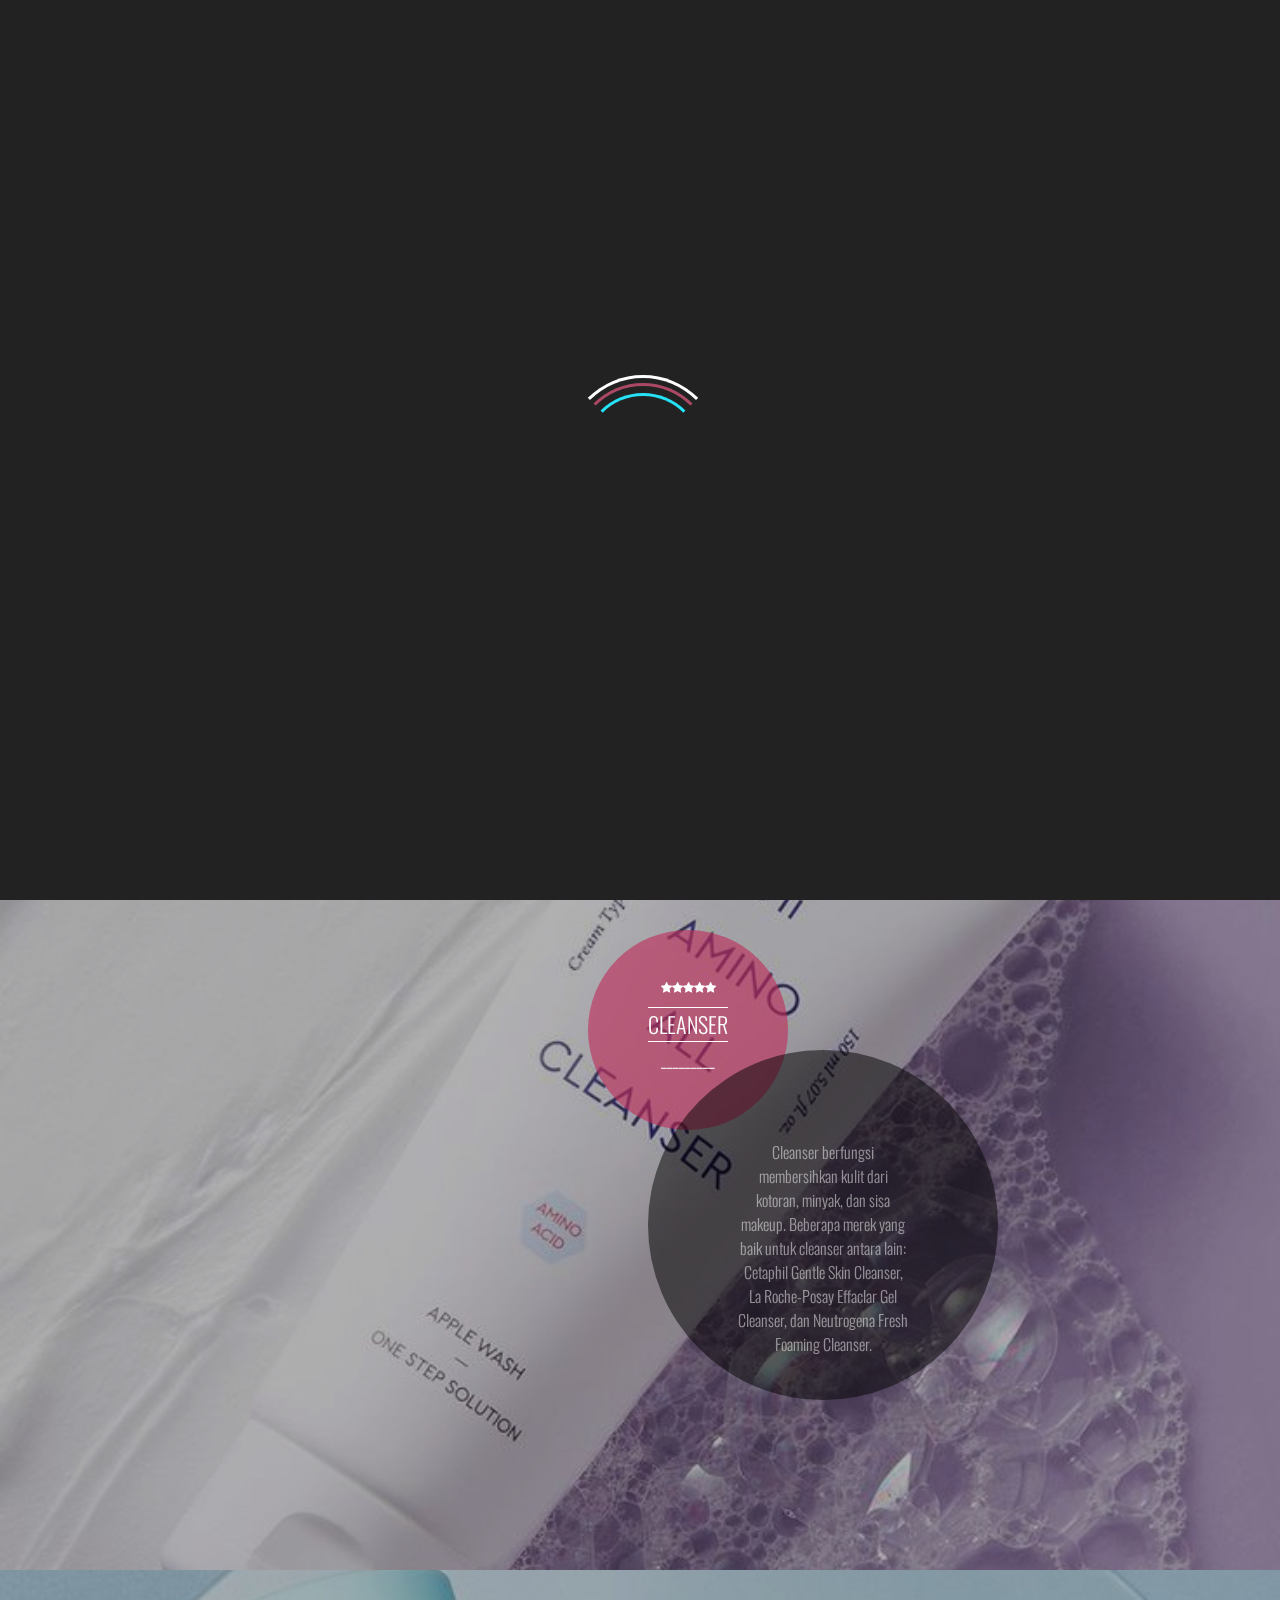
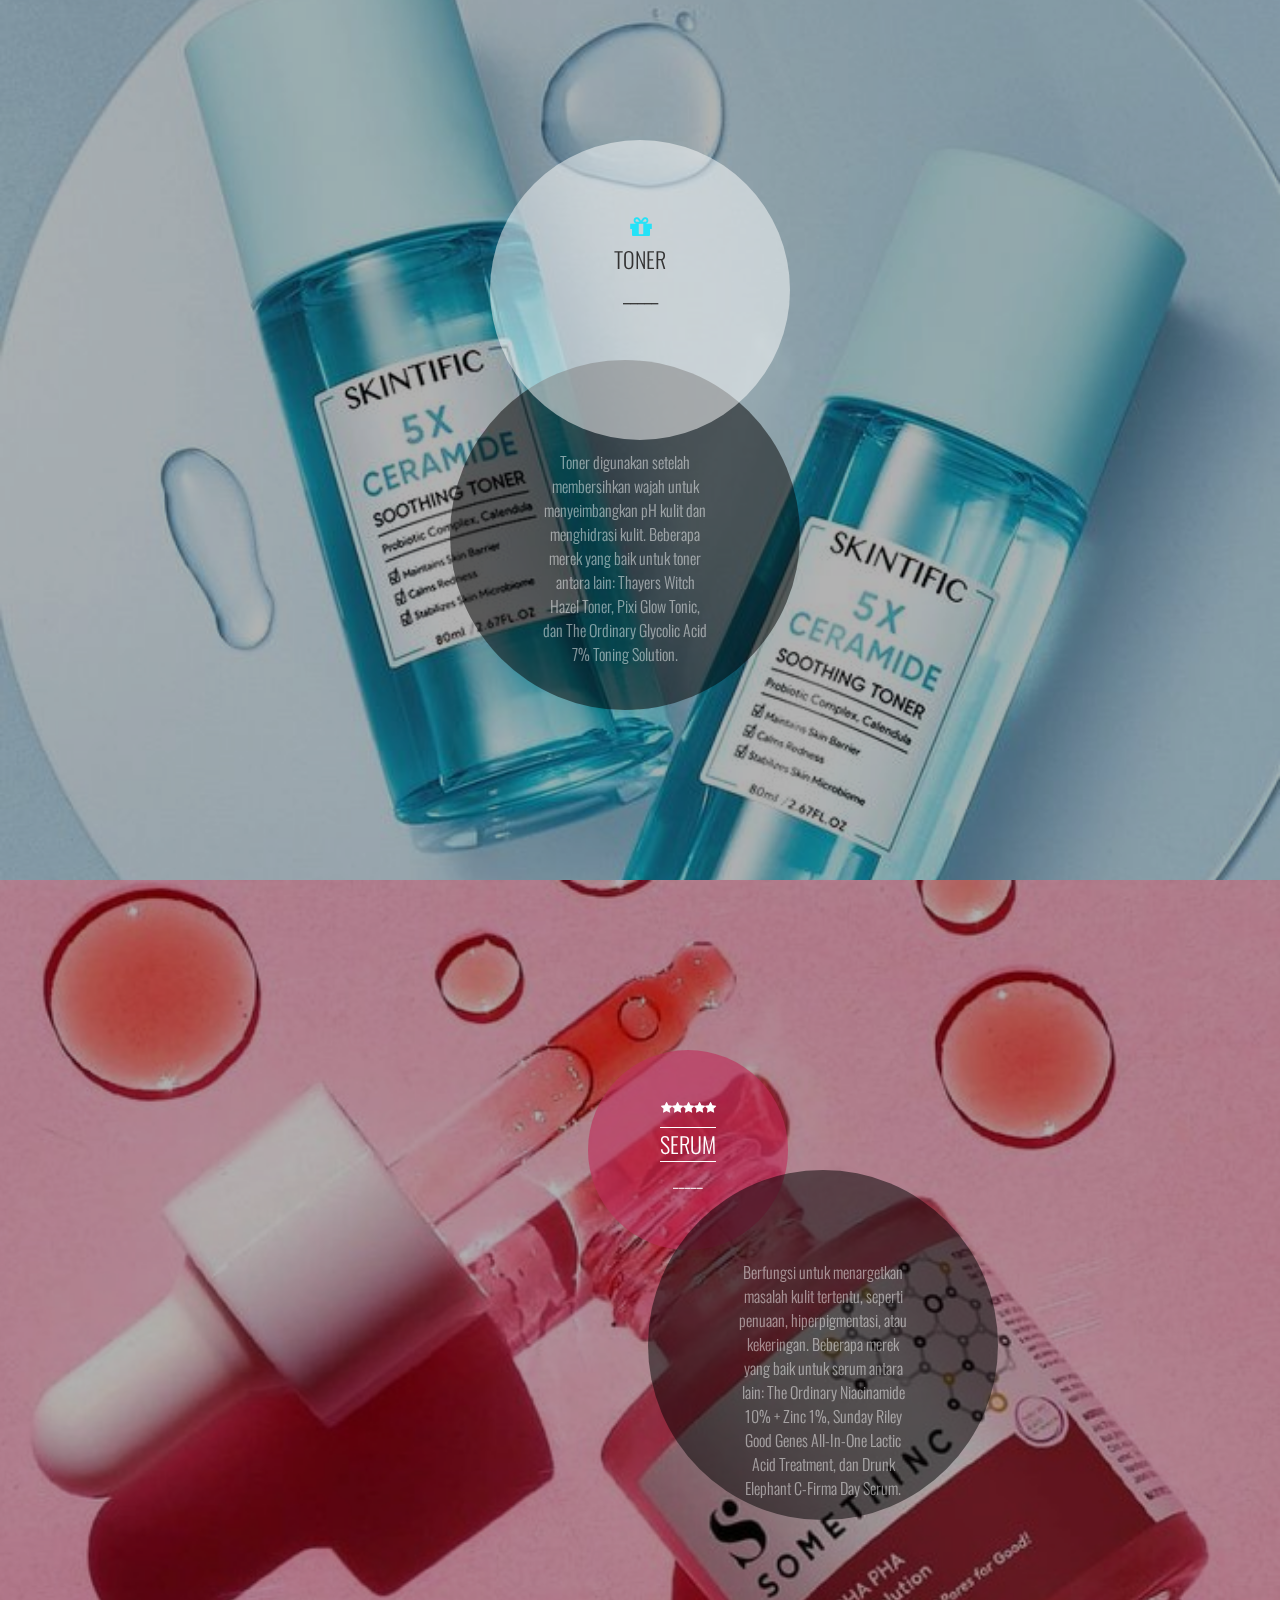
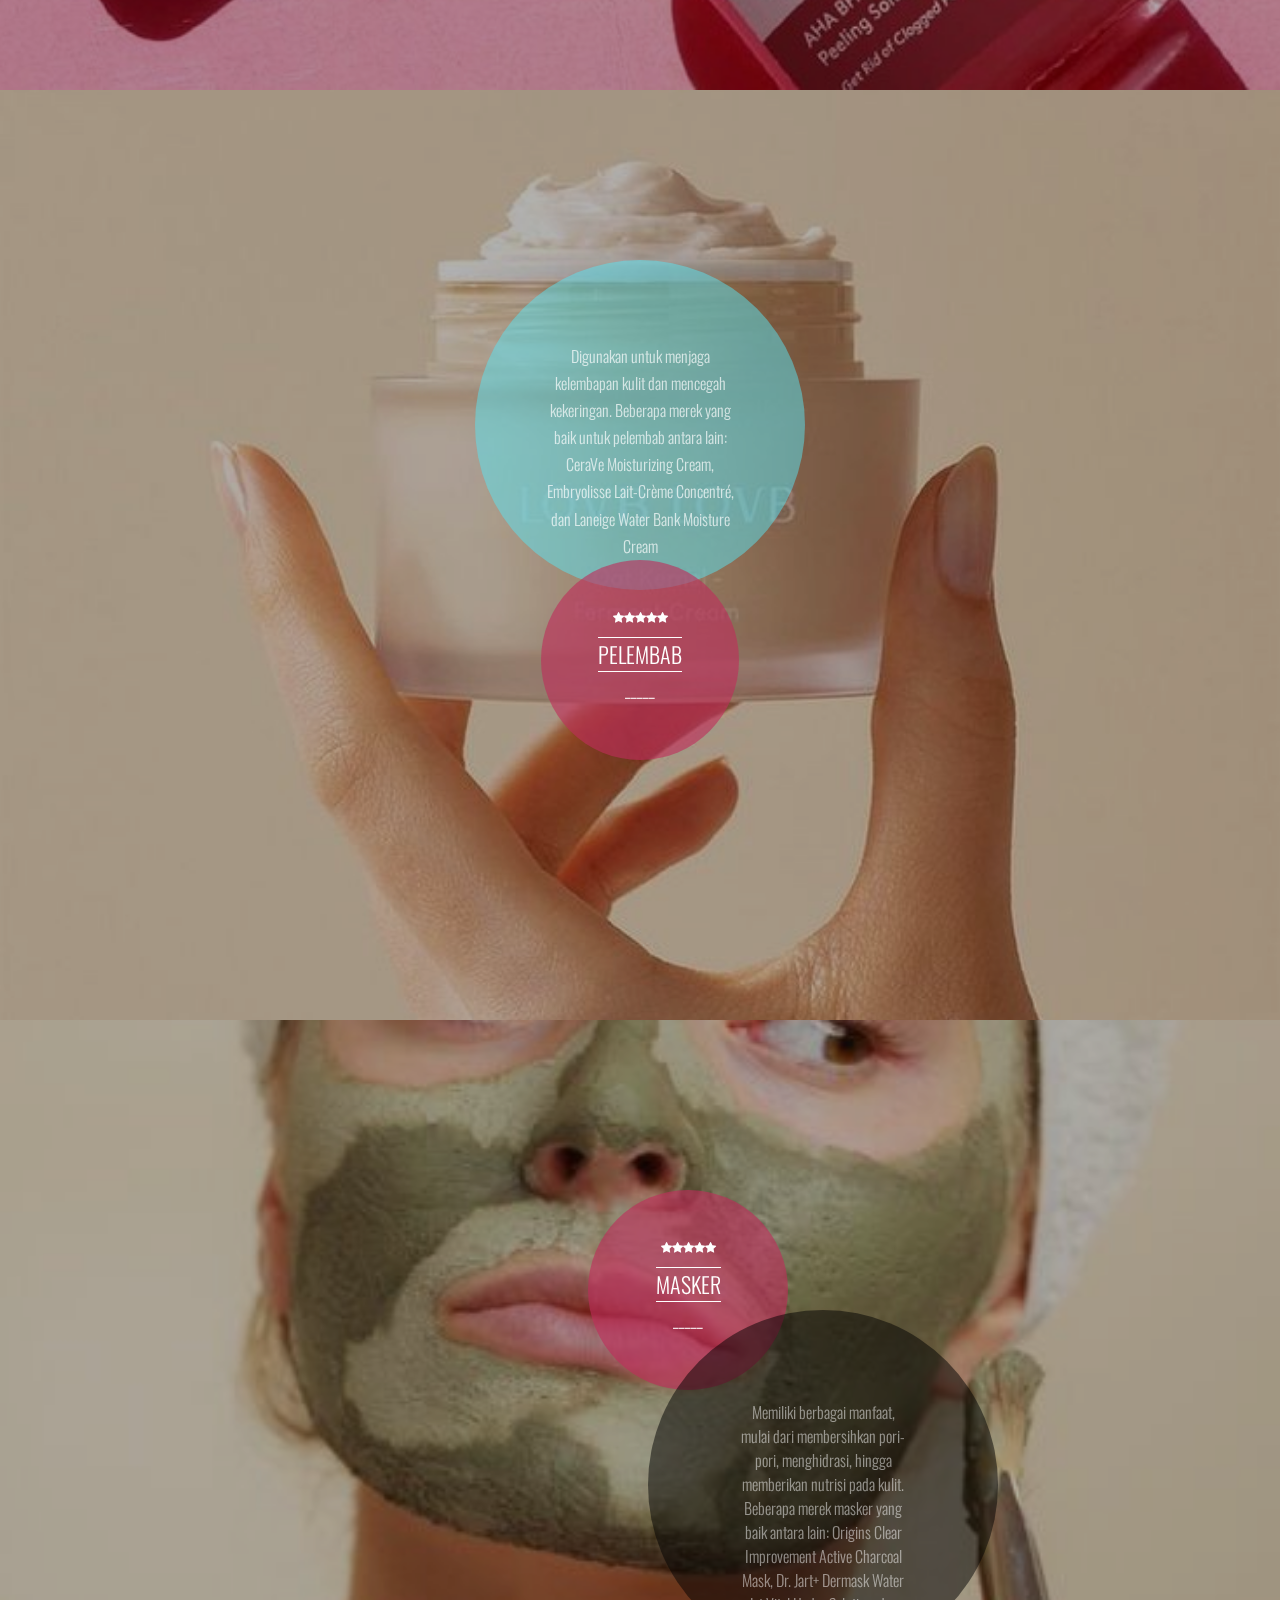
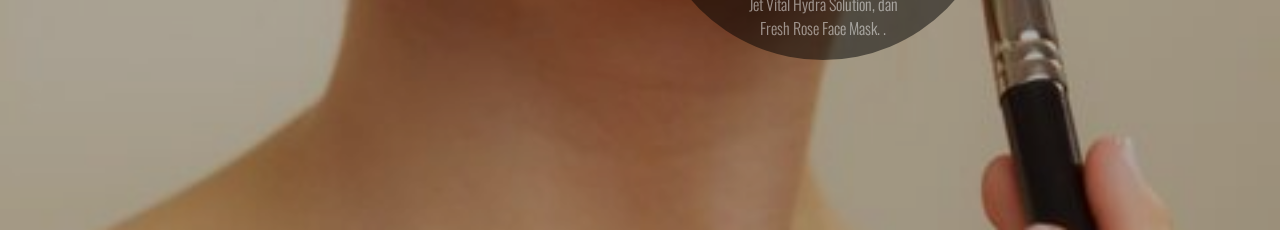
<file: index.html>
<!DOCTYPE html>
<html lang="en">
<head>
<meta charset="utf-8">
<meta name="viewport" content="width=device-width, initial-scale=1">
<meta name="description" content="">
<meta name="author" content="">
<link rel="icon" href="#">
<title>Najwa Anjani</title>
<!-- CSS -->
<link href="css/style.css" rel="stylesheet">
<link rel="stylesheet" href="https://maxcdn.bootstrapcdn.com/font-awesome/4.5.0/css/font-awesome.min.css">
<link href='https://fonts.googleapis.com/css?family=Great+Vibes' rel='stylesheet' type='text/css'>
<link href='https://fonts.googleapis.com/css?family=Oswald:400,700,300' rel='stylesheet' type='text/css'>
<link href='https://fonts.googleapis.com/css?family=Roboto+Condensed:400,400italic,300italic,300,700,700italic' rel='stylesheet' type='text/css'>

</head>
<body class="frontpage">

<div id="loader-wrapper">
<div id="loader"></div>
<div class="loader-section section-left"></div>
<div class="loader-section section-right"></div>
</div>


<div class="menu-outer">
    <div class="menu-icon">
        <div class="bar"></div>
        <div class="bar"></div>
        <div class="bar"></div>
    </div>
    <nav>
        <ul>
           <li><a href="index.html">New Review</a></li>
           <li><a href="blog.html">My Profile</a></li>
           <li><a target="_blank" href="https://www.youtube.com/watch?v=2CpCyNPqhg4">Video Skincare</a></li>
       </ul>
   </nav>
</div>
<a class="menu-close" onClick="return true">
    <div class="menu-icon">
        <div class="bar"></div>
        <div class="bar"></div>
    </div>
</a>

<div class="fixedcallicon">
	<i class="fa fa-phone"></i><span class="hide">No. Telp: +62 882-6043-5606</span>
</div>
<div class="container">
	<section class="background">
	<div class="content-wrapper">
		<div class="intro">
			<h1><span class="smaller wow zoomIn" data-wow-duration="2s" data-wow-delay="0.5">My review just for you, friends</span>
			<span class="big wow pulse" data-wow-duration="1s" data-wow-delay="0s">Skincare for You</span><br/>
			<span class="small wow fadeIn" data-wow-duration="2s" data-wow-delay="0.5s">- NajwaCare -</span>
			</h1>
		</div>
	</div>
	</section>
	<section class="background">
	<div class="content-wrapper">
		<div class="about">
			<div class="aboutbadge">
				<span><i class="fa fa-star"></i><i class="fa fa-star"></i><i class="fa fa-star"></i><i class="fa fa-star"></i><i class="fa fa-star"></i><br/>
				<span class="border">CLEANSER</span><br/>
				_________</span>
			</div>
			<div class="aboutbadge black">
				<span> Cleanser berfungsi membersihkan kulit dari kotoran, minyak, dan sisa makeup. Beberapa merek yang baik untuk cleanser antara lain: Cetaphil Gentle Skin Cleanser, La Roche-Posay Effaclar Gel Cleanser, dan Neutrogena Fresh Foaming Cleanser.
 </span>
			</div>
		</div>
	</div>
	</section>
	<section class="background">
	<div class="content-wrapper">
		<div class="voucher">
			<div class="voucher-whitetransparent">
				<h2><i class="fa fa-gift"></i><br/>TONER<br/>_____</h2>
			</div>
						<div class="aboutbadge black">
				<span>Toner digunakan setelah membersihkan wajah untuk menyeimbangkan pH kulit dan menghidrasi kulit. Beberapa merek yang baik untuk toner antara lain: Thayers Witch Hazel Toner, Pixi Glow Tonic, dan The Ordinary Glycolic Acid 7% Toning Solution. </span>
		</div>
		</div>
	</div>
	</section>
	<section class="background">
	<div class="content-wrapper">
		<div class="about">
			<div class="aboutbadge">
				<span><i class="fa fa-star"></i><i class="fa fa-star"></i><i class="fa fa-star"></i><i class="fa fa-star"></i><i class="fa fa-star"></i><br/>
				<span class="border">SERUM</span><br/>
				_____</span>
			</div>
			<div class="aboutbadge black">
				<span>Berfungsi untuk menargetkan masalah kulit tertentu, seperti penuaan, hiperpigmentasi, atau kekeringan. Beberapa merek yang baik untuk serum antara lain: The Ordinary Niacinamide 10% + Zinc 1%, Sunday Riley Good Genes All-In-One Lactic Acid Treatment, dan  Drunk Elephant C-Firma Day Serum. </span>
		</div>
	</div>
	</section>
	<section class="background">
	<div class="content-wrapper">
		<div class="testimonialarea">
			<div class="testimonialarea-bubble">
				<div class="testimonial-widget">
					<div class="testimonial">
						<p>
							 Digunakan untuk menjaga kelembapan kulit dan mencegah kekeringan. Beberapa merek yang baik untuk pelembab antara lain: CeraVe Moisturizing Cream, Embryolisse Lait-Crème Concentré, dan Laneige Water Bank Moisture Cream
						</p>
					</div>
					<div class="about">
			<div class="aboutbadge">
				<span><i class="fa fa-star"></i><i class="fa fa-star"></i><i class="fa fa-star"></i><i class="fa fa-star"></i><i class="fa fa-star"></i><br/>
				<span class="border">PELEMBAB</span><br/>
				_____</span>
			</div>
			</div>
		</div>
	
</div>


	</section>
	<section class="background">
	<div class="content-wrapper">
		<div class="about">
			<div class="aboutbadge">
				<span><i class="fa fa-star"></i><i class="fa fa-star"></i><i class="fa fa-star"></i><i class="fa fa-star"></i><i class="fa fa-star"></i><br/>
				<span class="border">MASKER</span><br/>
				_____</span>
			</div>
			<div class="aboutbadge black">
				<span>Memiliki berbagai manfaat, mulai dari membersihkan pori-pori, menghidrasi, hingga memberikan nutrisi pada kulit. Beberapa merek masker yang baik antara lain: Origins Clear Improvement Active Charcoal Mask, Dr. Jart+ Dermask Water Jet Vital Hydra Solution, dan Fresh Rose Face Mask.
. </span>
			</div>
		</div>
	</div>
	</section>
</div>


<!-- Scripts -->
<script src="https://ajax.googleapis.com/ajax/libs/jquery/1.11.3/jquery.min.js"></script>
<script src="js/common.js"></script>
<script src="js/home.js"></script>
<script src="js/testimonials.js"></script>

</body>
</html>
</file>
<file: css/style.css>
/* https://www.wowthemes.net 
Beauttio HTML Template
v1.0.0
*/

html, body, div, span, applet, object, iframe,
h1, h2, h3, h4, h5, h6, p, blockquote, pre,
a, abbr, acronym, address, big, cite, code,
del, dfn, em, img, ins, kbd, q, s, samp,
small, strike, strong, sub, sup, tt, var,
b, u, i, center,
dl, dt, dd, ol, ul, li,
fieldset, form, label, legend,
table, caption, tbody, tfoot, thead, tr, th, td,
article, aside, canvas, details, embed, 
figure, figcaption, footer, header, hgroup, 
menu, nav, output, ruby, section, summary,
time, mark, audio, video {
	margin: 0;
	padding: 0;
	border: 0;
	font-size: 100%;
	font: inherit;
	vertical-align: baseline;
}
/* HTML5 display-role reset for older browsers */
article, aside, details, figcaption, figure, 
footer, header, hgroup, menu, nav, section {
	display: block;
}
body {
	line-height: 1.7;
	font-weight:300;
	font-family:Oswald;
}
h2 {line-height:1.5;}
ol, ul {
	list-style: none;
}
blockquote, q {
	quotes: none;
}
blockquote:before, blockquote:after,
q:before, q:after {
	content: '';
	content: none;
}
table {
	border-collapse: collapse;
	border-spacing: 0;
}
body.frontpage {overflow:hidden;}
body{
	
	overflow-x: hidden;
    overflow-y: scroll;
}
a {text-decoration:none;}
	p {margin-bottom:20px;}
	p:last-child {margin-bottom:0;}
	
	.pull-left {float:left;}
	.pull-right {float:right;}
	.clearfix {clear:both;float:none;content:'';display:table;}
.background {
  background-size: cover;
  background-repeat: no-repeat;
  background-position: center center;
  overflow: hidden;
  will-change: transform;
  -webkit-backface-visibility: hidden;
  backface-visibility: hidden;
  height: 130vh;
  position: fixed;
  width: 100%;
  -webkit-transform: translateY(30vh);
  transform: translateY(30vh);
  -webkit-transition: all 1.2s cubic-bezier(0.22, 0.44, 0, 1);
  transition: all 1.2s cubic-bezier(0.22, 0.44, 0, 1);
}
.background:before {
  content: "";
  position: absolute;
  width: 100%;
  height: 100%;
  top: 0;
  left: 0;
  right: 0;
  bottom: 0;
  background-color: rgba(0, 0, 0, 0.3);
}
.background:first-child {
  background-image: url(../img/bg1.jpg);
  -webkit-transform: translateY(-15vh);
          transform: translateY(-15vh);
}
.background:first-child .content-wrapper {
  -webkit-transform: translateY(15vh);
          transform: translateY(15vh);
}
.background:nth-child(2) {
  background-image: url(../img/bg2.jpg);
}
.background:nth-child(3) {
  background-image: url(../img/bg3.jpg);
}
.background:nth-child(4) {
  background-image: url(../img/bg4.jpg);
}
.background:nth-child(5) {
  background-image: url(../img/bg5.jpg);
}
.background:nth-child(6) {
  background-image: url(../img/bg6.jpg);
}

/* Set stacking context of slides */
.background:nth-child(1) {
  z-index: 6;
}

.background:nth-child(2) {
  z-index: 5;
}

.background:nth-child(3) {
  z-index: 4;
}

.background:nth-child(4) {
  z-index: 3;
}

.background:nth-child(5) {
  z-index: 2;
}
.background:nth-child(6) {
  z-index: 1;
}

.content-wrapper {
	height: 100vh;
	display: -webkit-box;
	display: -webkit-flex;
	display: -ms-flexbox;
	display: flex;
	-webkit-box-pack: center;
	-webkit-justify-content: center;
	-ms-flex-pack: center;
	justify-content: center;
	text-align: center;
	-webkit-flex-flow: column nowrap;
	-ms-flex-flow: column nowrap;
	flex-flow: column nowrap;
	color: #fff;
	-webkit-transform: translateY(40vh);
	transform: translateY(40vh);
	will-change: transform;
	-webkit-backface-visibility: hidden;
	backface-visibility: hidden;
	-webkit-transition: all 1.7s cubic-bezier(0.22, 0.44, 0, 1);
	transition: all 1.7s cubic-bezier(0.22, 0.44, 0, 1);
}
.content-title {
  font-size: 12vh;
  line-height: 1.4;
}

.background.up-scroll {
  -webkit-transform: translate3d(0, -15vh, 0);
          transform: translate3d(0, -15vh, 0);
}
.background.up-scroll .content-wrapper {
  -webkit-transform: translateY(15vh);
          transform: translateY(15vh);
}
.background.up-scroll + .background {
  -webkit-transform: translate3d(0, 30vh, 0);
          transform: translate3d(0, 30vh, 0);
}
.background.up-scroll + .background .content-wrapper {
  -webkit-transform: translateY(30vh);
          transform: translateY(30vh);
}

.background.down-scroll {
  -webkit-transform: translate3d(0, -130vh, 0);
          transform: translate3d(0, -130vh, 0);
}
.background.down-scroll .content-wrapper {
  -webkit-transform: translateY(40vh);
          transform: translateY(40vh);
}
.background.down-scroll + .background:not(.down-scroll) {
  -webkit-transform: translate3d(0, -15vh, 0);
          transform: translate3d(0, -15vh, 0);
}
.background.down-scroll + .background:not(.down-scroll) .content-wrapper {
  -webkit-transform: translateY(15vh);
          transform: translateY(15vh);
}






.fixedcallicon {
	background: rgba(0,0,0,0.5);
    color: rgba(255,255,255,0.7);
    position: fixed;
    top: 43%;
    right: 0;
    width: 60px;
    height: 60px;
    line-height: 60px;
    overflow: hidden;
    display: inline-block;
    z-index: 99;
    border-top-left-radius: 5px;
    border-bottom-left-radius: 5px;
    transition: all 1s ease;
}
.fixedcallicon i {width:60px;height:60px;text-align:center;}
.fixedcallicon:hover {width:220px;background:rgba(245, 228, 25, 0.5);}

.intro h1 {font-family:Great Vibes;font-size:150px;font-weight:400;line-height:1.1;}
.intro h1 span.big {
border-top: 1px solid;
    border-bottom: 1px solid;
    margin-bottom: 0px;
    padding: 36px 0 0px;
    display: inline-block;
}
.intro h1 span.small {
	font-size:90px; font-family:Oswald; font-weight:700;
}
.intro h1 span.smaller {
	font-size:20px;
	font-family:Oswald;
	display:block;
	margin-bottom:30px;
	font-weight:300;
}



.about {
	width: 500px;
    max-width: 100%;
    margin: 0px auto;
    margin-right: 15%;
}


.aboutbadge {
background-color:rgba(190, 45, 90, 0.62);
width:200px;
height:200px;
max-width:100%;
border-radius:50%;
color:#fff;
line-height:260px; 
font-weight: 300;
font-size: 17px;
}
.aboutbadge.black{
    background-color: rgba(0,0,0,0.5);
    color: rgba(255,255,255,0.5);
    width: 350px;
    height: 350px;
    font-size: 14px;
    line-height: 210px;
    margin-top: -80px;
    margin-left: 60px;
}
.aboutbadge.black span {
	    font-size: 16px;
    font-weight: 300;
    padding: 90px;
}
.aboutbadge span {line-height:1.5;display:inline-block;}
.aboutbadge span.border{    display: inline-block;
    border-top: 1px solid;
    border-bottom: 1px solid;
    margin-top: 10px;
    margin-bottom: 5px;font-size:22px;}

.aboutbadge i {
	font-size:12px;

}



.voucher {
	width: 500px;
    max-width: 100%;
    margin: 0px auto;
}
.voucher-whitetransparent {
	    display: Inline-block;
    width: 300px;
    height: 300px;
    background: rgba(255,255,255,0.5);
    color: #333;
    border-radius: 100%;
	
}
.voucher-whitetransparent i.fa {
	    color: #25E2F7;
    font-size: 25px;
}
.voucher-whitetransparent h2 {
	line-height:1.5;
	font-weight:300;
	color:#333;
	padding:70px 30px 30px 30px;
	font-size:22px;
	
}
.voucher-whitetransparent a {color:#A50965;font-weight:400;text-decoration:none;border-bottom:1px dashed;}





.pricingbadge {
	width: 220px;
    max-width: 100%;
    background-color: rgba(0,0,0,0.5);
    height: 220px;
    border-radius: 50%;
    padding: 7%;
	color:rgba(255,255,255,0.5);
	line-height: 1.4;
	margin-left:30px;
}
.pricing_menu__list {
	font-weight: 300;
    list-style: none;
    font-size: 14px;
  
  
}

.pricingbadge h4 {
    color: #be2d5a;
    font-size: 20px;
    font-weight: 400;
    text-transform: uppercase;
    margin-bottom: 10px;
}

.pricing_menu__row {
  border-bottom: 1px dotted rgba(255,255,255,0.5); /* Our dotted line, we can use border-image instead */
  position: relative;
  float: left;
  line-height: 1.2em;
  margin: -.9em 0 0 0;  
  width: 100%;
  text-align: left;  
}


.pricing_menu__meal {
  padding-right: 3em; /* Custom number for space between text and right side of .pricing_menu__row; must be greater than .pricing_menu__price max-width to avoid overlapping */
}

.pricing_menu__meal span {
    margin: 0;
    position: relative;
    top: 1.6em;
    padding-right: 5px;
    background: #090a0d;
	    line-height: 1.4;
}

.pricing_menu__price {  
	padding:1px 0 1px 5px;
	position:relative;
	top:.4em;
	left:1px;/* ie6 rounding error*/
	float:right;
	background: #090a0d;
}

a.fullpricelist {
    color: #fff;
    text-decoration: none;
    text-align: center;
    margin-top: 30px;
    display: inline-block;
    clear: both;
    float: none;
    background: #be2d5a;
    padding: 10px 15px;
    border-radius: 30px;
}



@-moz-keyframes fadein {
  0% {
    opacity: .1;
    -moz-transform: translateY(5px);
    transform: translateY(5px);
  }
  100% {
    opacity: 1;
    -moz-transform: translateY(0);
    transform: translateY(0);
  }
}
@-webkit-keyframes fadein {
  0% {
    opacity: .1;
    -webkit-transform: translateY(5px);
    transform: translateY(5px);
  }
  100% {
    opacity: 1;
    -webkit-transform: translateY(0);
    transform: translateY(0);
  }
}
@keyframes fadein {
  0% {
    opacity: .1;
    -moz-transform: translateY(5px);
    -ms-transform: translateY(5px);
    -webkit-transform: translateY(5px);
    transform: translateY(5px);
  }
  100% {
    opacity: 1;
    -moz-transform: translateY(0);
    -ms-transform: translateY(0);
    -webkit-transform: translateY(0);
    transform: translateY(0);
  }
}
.uppercase {
  text-transform: uppercase;
}


.testimonialarea {
	   	width: 1200px;
    max-width: 100%;
    margin: 0px auto;
}

.testimonialarea-bubble {
	display: Inline-block;
    width: 330px;
    height: 330px;
    background: rgba(90, 227, 241, 0.5);
    color: #333;
    border-radius: 100%;
}

.testimonial-widget {
  position: relative;
  text-align: center;
  overflow: hidden;
     padding: 25% 20%;
	 color:rgba(255,255,255,0.7);
}
.testimonial-widget h3 {
	margin-bottom:20px;
}
.testimonial {
  position: absolute;
  opacity: 0;
  z-index: -1;
}
.testimonial.current {
  opacity: 1;
  position: relative;
  z-index: initial;
  -moz-animation: fadein 0.7s ease;
  -webkit-animation: fadein 0.7s ease;
  animation: fadein 0.7s ease;
}

.prev-testimonial,
.next-testimonial {
  position: absolute;
  -moz-appearance: none;
  -webkit-appearance: none;
  background-color: transparent;
  border: none;
  width: 30px;
  top: 110px;
  text-indent: -9999px;
  cursor: pointer;
}
.prev-testimonial:focus,
.next-testimonial:focus {
  outline: none;
}
.prev-testimonial:before,
.next-testimonial:before {
  content: "";
  background-color: transparent;
  width: 30px;
  height: 30px;
  display: inline-block;
  position: absolute;
  top: 0;
  -moz-transform: rotate(45deg);
  -ms-transform: rotate(45deg);
  -webkit-transform: rotate(45deg);
  transform: rotate(45deg);
}

.prev-testimonial {
  left: 15px;
      top: 50%;
}
.prev-testimonial:before {
  left: 10px;
  border-left: solid 1px black;
  border-bottom: solid 1px black;
}

.next-testimonial {
  right: 15px;
      top: 50%;
}
.next-testimonial:before {
  right: 10px;
  border-top: solid 1px black;
  border-right: solid 1px black;
}

.testimonial__mug {
  width: 100px;
  height: 100px;
  margin: 16px auto;
  -moz-border-radius: 50%;
  -webkit-border-radius: 50%;
  border-radius: 50%;
  overflow: hidden;
}

.grey-out {
  opacity: .2;
}

.testimonialarea button {
  width: 80px;
  padding: 6px;
  z-index: 99;
}




.contactform-bubble {
    display: inline-block;
    width: 400px;
    height: 400px;
    background: rgba(6, 6, 6, 0.5);
    color:rgba(255,255,255,0.5);
    border-radius: 100%;
	margin-left:-60px;	
}
.contactform {
	padding:20%;
}
.contactform input, 
.contactform textarea{
	width:100%;
	background:transparent;
	border:0;
	border-bottom:1px solid #555;
	font-family:Oswald;
	padding:10px 0;
	color:rgba(241, 229, 90, 0.5);
}

.contactform input.btnsend {
    border: 0;
    color: #fff;
    cursor: pointer;
    width: 100%;
    border-radius: 40px;
    margin-top: 15px;
    background: rgba(0,0,0, 0.5);	
	letter-spacing:0.5px;
}
.contactform input:focus, 
.contactform textarea:focus {
	outline:0;
	outline:none;
	border-bottom:1px solid #fff;
}
.done {
    display: none;
}
.contactform .done {margin-top:10px; font-size:14px;color:rgba(53, 249, 214, 0.42);}
.error input, input.error, .error textarea, textarea.error {
    border-color: #c60f13;
}

.contactaddress-bubble {
    display: inline-block;
    width: 200px;
    height: 200px;
    background: rgba(253, 216, 34, 0.44);
    color: rgba(255,255,255,0.5);
    border-radius: 100%;
    margin-left: -60px;
}
.contactaddress {
	    padding: 20%;
}
a.map {border-bottom: 1px dashed;    color: #fff;}


.logoarea {width:46%;float:left;}
.logoarea .intro {
    color: #fff;
    text-align: center;
    position: fixed;
    display: table;
    vertical-align: middle;
    top: 32%;
    left: 12%;
	
}
.logoarea .intro h1 span.small {
    font-size: 50px;
	margin-top:15px;
	display: block;
}
.logoarea .intro h1 span.smaller {
    font-size: 16px;
	margin-bottom:20px;
	line-height: 1;
	display: block;
}
.logoarea h1 {
    font-size: 90px;
	
}
.logoarea h1 span.big{
    padding: 22px 0 0px;
    line-height: 0.9;
}

.pagearea {
	float:right;
    width: 42%;
    max-width: 100%;
	min-height:100vh;
    margin: 0px auto;
    margin-right: 0;
	background-color: rgba(0,0,0,0.8);
	color: rgba(255,255,255,0.5);
	font-size: 15px;
	text-align:left;
	padding:40px 60px;
	font-family:Roboto Condensed;
}
.pagearea h1.entry-title, .pagearea h1.page-headline {
	font-family: Oswald;
    font-size: 21px;
    color: rgba(255,255,255,0.7);
	letter-spacing: 1px;
}
.pagearea h1.page-headline {
    margin-bottom: 0;
    color: #fff;
    font-weight: 400;
	font-size:25px;
}

.pagearea h1.page-headline:after {
    content: '';
    width: 91%;
    color: rgba(255,255,255,0.4);
    margin-top: 20px;
    border-bottom: double medium;
    display: block;
    margin-bottom: 30px;
    position: relative;
    margin-left: 26px;
	}
.iconstartitle {
	position: absolute;
    top: 95px;
}
.pagearea a.readmore {
	font-style: italic;
    background-color: rgba(230, 33, 97, 0.48);
    display: inline-block;
    color: rgb(255, 255, 255);
    padding: 5px 10px;
    border-radius: 5px 20px;
    margin-top: 10px;
	margin-bottom:10px;
}

.textwhite {color:#fff;}
.textmagenta {color: #F50986;}

#loader-wrapper {
    position: fixed;
    top: 0;
    left: 0;
    width: 100%;
    height: 100%;
    z-index: 1000;
}
#loader {
    display: block;
    position: relative;
    left: 50%;
    top: 50%;
    width: 150px;
    height: 150px;
    margin: -75px 0 0 -75px;
    border-radius: 50%;
    border: 3px solid transparent;
    border-top-color: #fff;

    -webkit-animation: spin 2s linear infinite; /* Chrome, Opera 15+, Safari 5+ */
    animation: spin 2s linear infinite; /* Chrome, Firefox 16+, IE 10+, Opera */
    z-index: 1001;
}

    #loader:before {
        content: "";
        position: absolute;
        top: 5px;
        left: 5px;
        right: 5px;
        bottom: 5px;
        border-radius: 50%;
        border: 3px solid transparent;
        border-top-color: #ab4964;

        -webkit-animation: spin 3s linear infinite; /* Chrome, Opera 15+, Safari 5+ */
        animation: spin 3s linear infinite; /* Chrome, Firefox 16+, IE 10+, Opera */
    }

    #loader:after {
        content: "";
        position: absolute;
        top: 15px;
        left: 15px;
        right: 15px;
        bottom: 15px;
        border-radius: 50%;
        border: 3px solid transparent;
        border-top-color: #25E2F7;

        -webkit-animation: spin 1.5s linear infinite; /* Chrome, Opera 15+, Safari 5+ */
          animation: spin 1.5s linear infinite; /* Chrome, Firefox 16+, IE 10+, Opera */
    }

    @-webkit-keyframes spin {
        0%   { 
            -webkit-transform: rotate(0deg);  /* Chrome, Opera 15+, Safari 3.1+ */
            -ms-transform: rotate(0deg);  /* IE 9 */
            transform: rotate(0deg);  /* Firefox 16+, IE 10+, Opera */
        }
        100% {
            -webkit-transform: rotate(360deg);  /* Chrome, Opera 15+, Safari 3.1+ */
            -ms-transform: rotate(360deg);  /* IE 9 */
            transform: rotate(360deg);  /* Firefox 16+, IE 10+, Opera */
        }
    }
    @keyframes spin {
        0%   { 
            -webkit-transform: rotate(0deg);  /* Chrome, Opera 15+, Safari 3.1+ */
            -ms-transform: rotate(0deg);  /* IE 9 */
            transform: rotate(0deg);  /* Firefox 16+, IE 10+, Opera */
        }
        100% {
            -webkit-transform: rotate(360deg);  /* Chrome, Opera 15+, Safari 3.1+ */
            -ms-transform: rotate(360deg);  /* IE 9 */
            transform: rotate(360deg);  /* Firefox 16+, IE 10+, Opera */
        }
    }

    #loader-wrapper .loader-section {
        position: fixed;
        top: 0;
        width: 51%;
        height: 100%;
        background: #222;
        z-index: 1000;
    }

    #loader-wrapper .loader-section.section-left {
        left: 0;
    }
    #loader-wrapper .loader-section.section-right {
        right: 0;
    }

    /* Loaded styles */
    .loaded #loader-wrapper .loader-section.section-left {
        -webkit-transform: translateX(-100%);  /* Chrome, Opera 15+, Safari 3.1+ */
            -ms-transform: translateX(-100%);  /* IE 9 */
                transform: translateX(-100%);  /* Firefox 16+, IE 10+, Opera */

        -webkit-transition: all 0.7s 0.3s cubic-bezier(0.645, 0.045, 0.355, 1.000);  /* Android 2.1+, Chrome 1-25, iOS 3.2-6.1, Safari 3.2-6  */
                transition: all 0.7s 0.3s cubic-bezier(0.645, 0.045, 0.355, 1.000);  /* Chrome 26, Firefox 16+, iOS 7+, IE 10+, Opera, Safari 6.1+  */
    }
    .loaded #loader-wrapper .loader-section.section-right {
        -webkit-transform: translateX(100%);  /* Chrome, Opera 15+, Safari 3.1+ */
            -ms-transform: translateX(100%);  /* IE 9 */
                transform: translateX(100%);  /* Firefox 16+, IE 10+, Opera */

        -webkit-transition: all 0.7s 0.3s cubic-bezier(0.645, 0.045, 0.355, 1.000);  /* Android 2.1+, Chrome 1-25, iOS 3.2-6.1, Safari 3.2-6  */
                transition: all 0.7s 0.3s cubic-bezier(0.645, 0.045, 0.355, 1.000);  /* Chrome 26, Firefox 16+, iOS 7+, IE 10+, Opera, Safari 6.1+  */
    }
    .loaded #loader {
        opacity: 0;

        -webkit-transition: all 0.3s ease-out;  /* Android 2.1+, Chrome 1-25, iOS 3.2-6.1, Safari 3.2-6  */
                transition: all 0.3s ease-out;  /* Chrome 26, Firefox 16+, iOS 7+, IE 10+, Opera, Safari 6.1+  */

    }
    .loaded #loader-wrapper {
        visibility: hidden;

        -webkit-transform: translateY(-100%);  /* Chrome, Opera 15+, Safari 3.1+ */
            -ms-transform: translateY(-100%);  /* IE 9 */
                transform: translateY(-100%);  /* Firefox 16+, IE 10+, Opera */
    
        -webkit-transition: all 0.3s 1s ease-out;  /* Android 2.1+, Chrome 1-25, iOS 3.2-6.1, Safari 3.2-6  */
                transition: all 0.3s 1s ease-out;  /* Chrome 26, Firefox 16+, iOS 7+, IE 10+, Opera, Safari 6.1+  */
    }
	
	
	
.menu-outer:hover ~ .menu-close {
  margin-right:-100px;
}
.menu-outer:hover .bar {     background: rgba(145, 255, 255, 0.65); }
.menu-inner ul {
  top:50%;
  -webkit-transform:translateY(-50%);
  -moz-transform:translateY(-50%);
  -ms-transform:translateY(-50%);
  -o-transform:translateY(-50%);
  transform:translateY(-50%);
}
html, body {
  background: rgba(20,20,20,1);
}
.menu-outer {
  
  overflow: hidden;
  position: fixed;
  top: 0;
  z-index: 998;  
  width: 100%;
  left: 100%;
  margin-left: -100px;
  height: 200%;
      background: rgba(145, 255, 255, 0.65);
  -webkit-transition: all ease .5s;
  -moz-transition: all ease .5s;
  -ms-transition: all ease .5s;
  -o-transition: all ease .5s;
  transition: all ease .5s; 
  -webkit-transform-origin: top left;
  -moz-transform-origin: top left;
  -ms-transform-origin: top left;
  -o-transform-origin: top left;
  transform-origin: top left;
  -webkit-transform: rotate(-45deg);
  -moz-transform: rotate(-45deg);
  -ms-transform: rotate(-45deg);
  -o-transform: rotate(-45deg);
  transform: rotate(-45deg);
}
.menu-outer:hover {
  background: rgba(40, 154, 154, 0.95);
  left: 0;
  margin-left: 0;
  -webkit-transform: rotate(0deg);
  -moz-transform: rotate(0deg);
  -ms-transform: rotate(0deg);
  -o-transform: rotate(0deg);
  transform: rotate(0deg);
}
.menu-icon {
  z-index: 999;
  position: absolute;
  top: 58px;
  left: 15px;
  width: 30px;
  pointer-events: none;
  -webkit-transform: rotate(45deg);
  -moz-transform: rotate(45deg);
  -ms-transform: rotate(45deg);
  -o-transform: rotate(45deg);
  transform: rotate(45deg);
  -webkit-transition: all ease .5s;
  -moz-transition: all ease .5s;
  -ms-transition: all ease .5s;
  -o-transition: all ease .5s;
  transition: all ease .5s;
}
.menu-icon .bar {
  background: rgba(250,250,250,1);
  width: 100%;
  height: 5px;
  margin: 0 0 5px;
  -webkit-transition: all ease .5s;
  -moz-transition: all ease .5s;
  -ms-transition: all ease .5s;
  -o-transition: all ease .5s;
  transition: all ease .5s;
}
.menu-outer:hover > .menu-icon {
  opacity: 0;
}
nav ul {
  position:absolute;
  width:100%;
  padding: 0;
  left: 10%;
  -webkit-transition: all ease .5s;
  -moz-transition: all ease .5s;
  -ms-transition: all ease .5s;
  -o-transition: all ease .5s;
  transition: all ease .5s;
}
.menu-outer:hover > nav ul {
  left: 0;
}
nav li {
  list-style:none;
  text-align: center;
  text-transform: uppercase;
}
nav li a {
  font-size: 2em;
  color: rgba(255,255,255,.8);
  text-decoration: none;
  margin: 0 auto;
  padding: 20px;
  display:block;
  -webkit-transition: all ease .5s;
  -moz-transition: all ease .5s;
  -ms-transition: all ease .5s;
  -o-transition: all ease .5s;
  transition: all ease .5s;
}
nav li a:hover {
  color: rgba(255,255,255,1);
}
@media screen and (max-width: 600px), screen and (max-height: 600px) {
  nav ul {font-size:.75em;}
  nav ul a {padding: 10px;}
}
.menu-close {
  z-index: 9999;
  position: fixed;
  top: 0;
  right: 100%;
  width: 200px;
  height: 200px;
  background: #be2d5a;
  cursor: pointer;
  -webkit-transition: all ease .5s;
  -moz-transition: all ease .5s;
  -ms-transition: all ease .5s;
  -o-transition: all ease .5s;
  transition: all ease .5s;
  -webkit-transform-origin: top right;
  -moz-transform-origin: top right;
  -ms-transform-origin: top right;
  -o-transform-origin: top right;
  transform-origin: top right;
  -webkit-transform: rotate(45deg);
  -moz-transform: rotate(45deg);
  -ms-transform: rotate(45deg);
  -o-transform: rotate(45deg);
  transform: rotate(45deg);
}
.menu-close .menu-icon {
  right: 15px; left: auto;top: 68px;
  -webkit-transform: rotate(-45deg);
  -moz-transform: rotate(-45deg);
  -ms-transform: rotate(-45deg);
  -o-transform: rotate(-45deg);
  transform: rotate(-45deg);
}
.menu-close .bar {
  background: rgba(250,250,250,1);
  width: 100%;
  height: 5px;
  position:absolute;
  -webkit-transform-origin: center;
  -moz-transform-origin: center;
  -ms-transform-origin: center;
  -o-transform-origin: center;
  transform-origin: center;
}
.menu-close .bar:first-child {
  -webkit-transform: rotate(45deg);
  -moz-transform: rotate(45deg);
  -ms-transform: rotate(45deg);
  -o-transform: rotate(45deg);
  transform: rotate(45deg);
}
.menu-close .bar:last-child {
  -webkit-transform: rotate(-45deg);
  -moz-transform: rotate(-45deg);
  -ms-transform: rotate(-45deg);
  -o-transform: rotate(-45deg);
  transform: rotate(-45deg);
}	
	
	
	
	
	
	
footer.footer {background-color:rgba(0,0,0,0.9);padding: 12px;color:rgba(255,255,255,0.3);font-family:Roboto Condensed;font-size:14px;   }
footer.footer.front {    position: absolute;
    width: 100%;
    bottom: 0;}
footer .container {max-width:96%;margin:0px auto;}
.footericons i {margin-left:5px;margin-right:5px;}
.footericons a {color:#fff;}


@media screen and (max-width:1280px) {
p.comment-form-email, p.comment-form-author, p.comment-form-url {
		width:100%;
		display:block;
		float:none;
	}
	#comments input {
		width:80%;
	}
	body {
    overflow-x: hidden;
    overflow-y: scroll !Important;
		}
		body.frontbeauttio {
			overflow-y:scroll !Important;
			}

			.background {
					background-size:cover;
			 background-repeat:no-repeat;
			 background-position:center center;
			 will-change:none;
			 -webkit-backface-visibility:none;
			 backface-visibility:none;
			 height:100%;
			 position:relative;
			 width:100%;
			 -webkit-transform:none;
			 transform:none;
			 -webkit-transition:0;
			 transition:0;
			 padding:170px 0;
		}
		body.frontbeauttio {
			overflow-y:scroll !Important;
		}
		.content-wrapper {
			 height:100%;
			 display:block;
			 -webkit-box-pack:initial;
			 -webkit-justify-content:initial;
			 -ms-flex-pack:initial;
			 justify-content:initial;
			 text-align:center;
			 -webkit-flex-flow:initial;
			 -ms-flex-flow:initial;
			 flex-flow:initial;
			 color:#fff;
			 -webkit-transform:none;
			 transform:none;
			 will-change:none;
			 -webkit-backface-visibility:hidden;
			 backface-visibility:hidden;
			 -webkit-transition:initial;
			 transition:0;
					color:#fff;
			 position:relative;
		}
			.background.up-scroll .content-wrapper,	.background.down-scroll .content-wrapper,	.background:first-child .content-wrapper,	.background.up-scroll,	.background.down-scroll,	.background:first-child,	.background.down-scroll+.background:not(.down-scroll),	.background.up-scroll+.background .content-wrapper,	.background.down-scroll+.background .content-wrapper,	.background.up-scroll+.background {
					-webkit-transform:translate3d(0,0,0) !Important;
					transform:translate3d(0,0,0) !Important;
					-webkit-transform:none !Important;
					transform:none !Important;
		}
}
@media screen and (max-width:900px) {

	.logoarea,.pagearea {
		width:100%;
		float:none;
		clear:both;
		margin:0px auto;
		padding:0;
		min-height:100%;
	}
	#commentform #comment {
		max-width:80%;
	}
	.pagearea:before {
		content:'';
	  clear: both;
	  float: none;
	  margin: 0px auto;
	  display: table;
}
.insidepagearea {
	padding:30px;
}

	.logoarea .intro {
		color:#fff;
		text-align:center;
		position:relative;
		display:block;
		vertical-align:middle;
		margin-top:0px;
		margin-bottom:0px;
		left:auto;
		right:auto;
	}
	.logoarea .intro a {
		color:#fff;
	}
	.pagearea {
			background-color: #111;
	}

}
/* Responsive */
@media screen and (max-width:767px) {
	.pagearea, .logoarea {
			width:100%;
			clear:both;
			float:none;
			max-width:100%;
	}

	.intro h1 {
			font-size:60px;
			line-height:1.2;
			padding: 50px 20px;
	}
	.intro h1 span.small {
			font-size:45px;
			line-height:1.3;
	}
	.intro h1 span.smaller,.logoarea .intro h1 span.smaller {
			font-size:17px;
			line-height:1.3;
	}
}
@media screen and (max-width:430px) {
	.background {
			padding:100px 0;
	}
	 .aboutbadge.black {
			 margin:0px auto;
			 margin-top:-30px;
			 max-width:100%;
	}
	 .aboutbadge.black span {
			 padding:90px 50px;
	}
	 .aboutbadge {
			 margin:0px auto;
			 max-width:100%;
	}
	 .contactform-bubble,.testimonialarea-bubble,.contactaddress-bubble {
		 	width: 300px;
		 	height: 300px;
			 margin:0px auto;
	}
	 .pricingbadge {
			 width:250px;
			 max-width:100%;
			 height:250px;
			 margin:0px auto;
			 padding: 30px 30px;
	}
}
</file>
